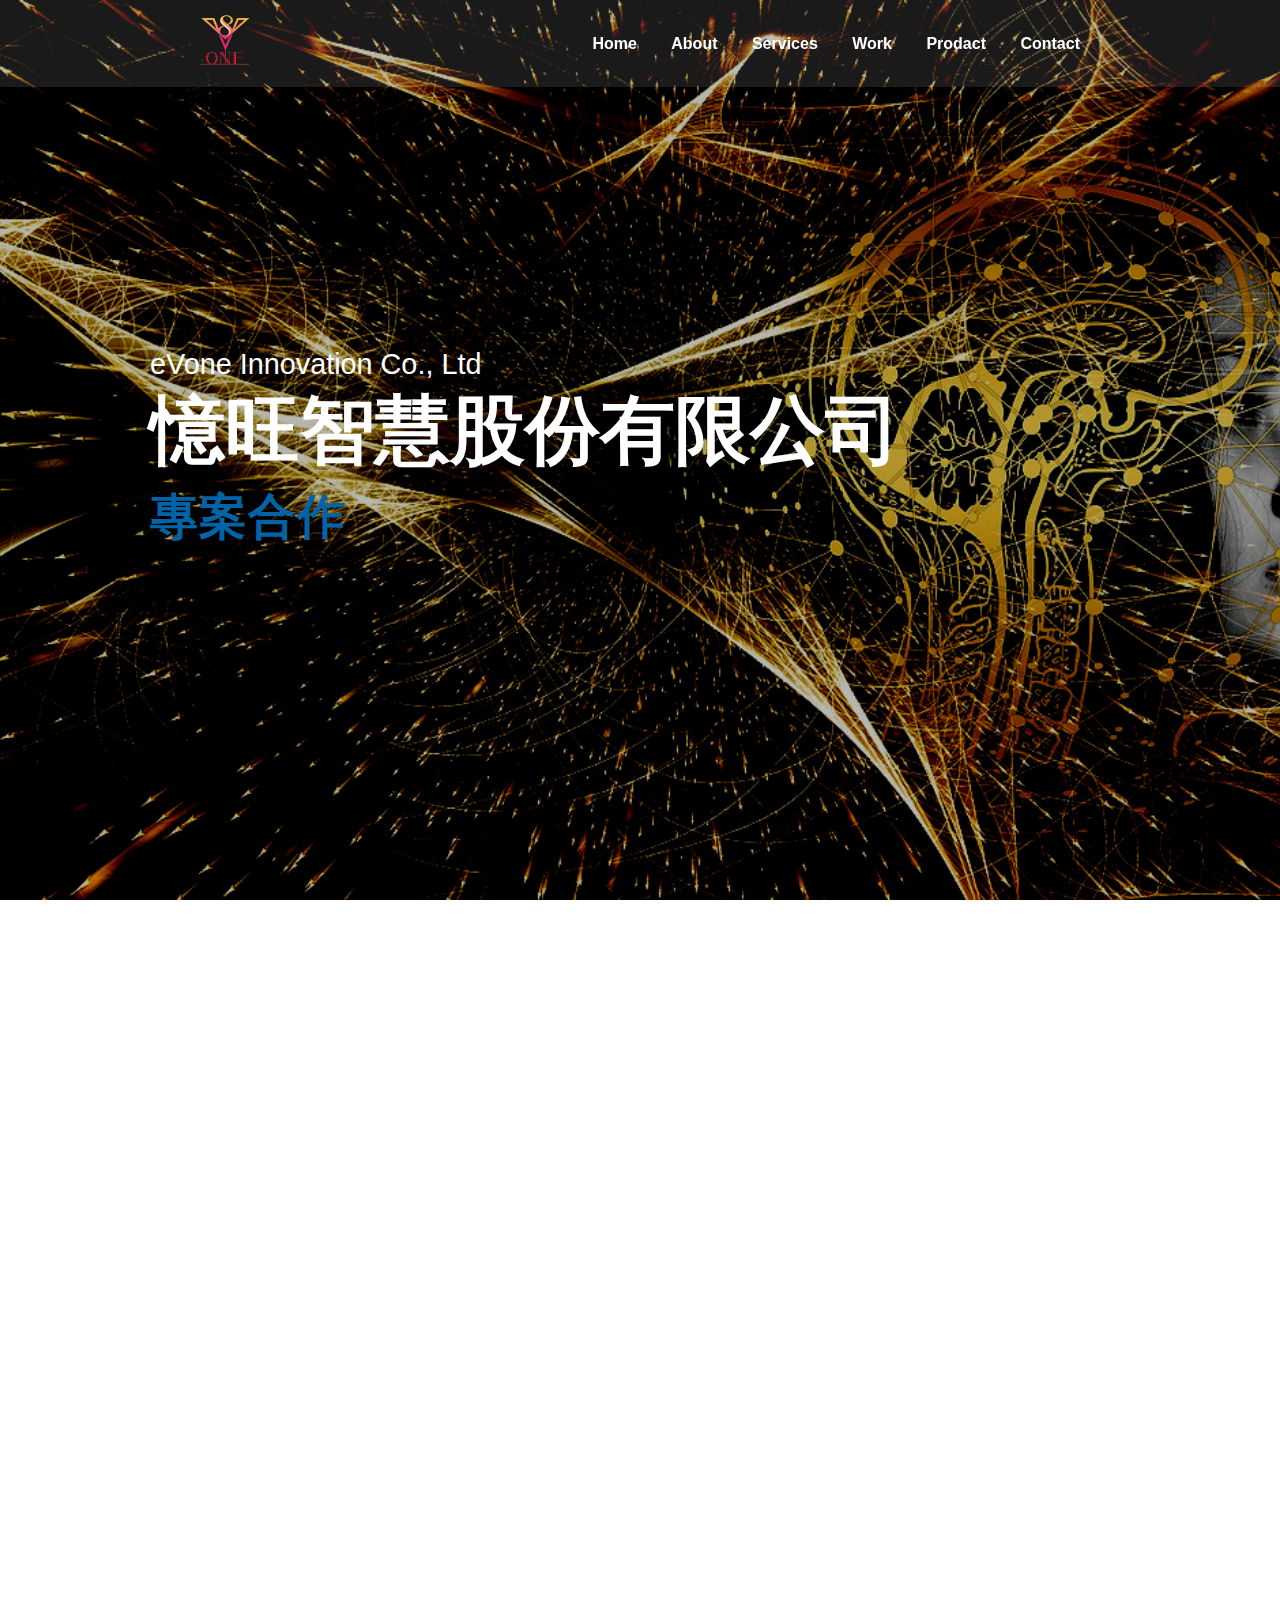
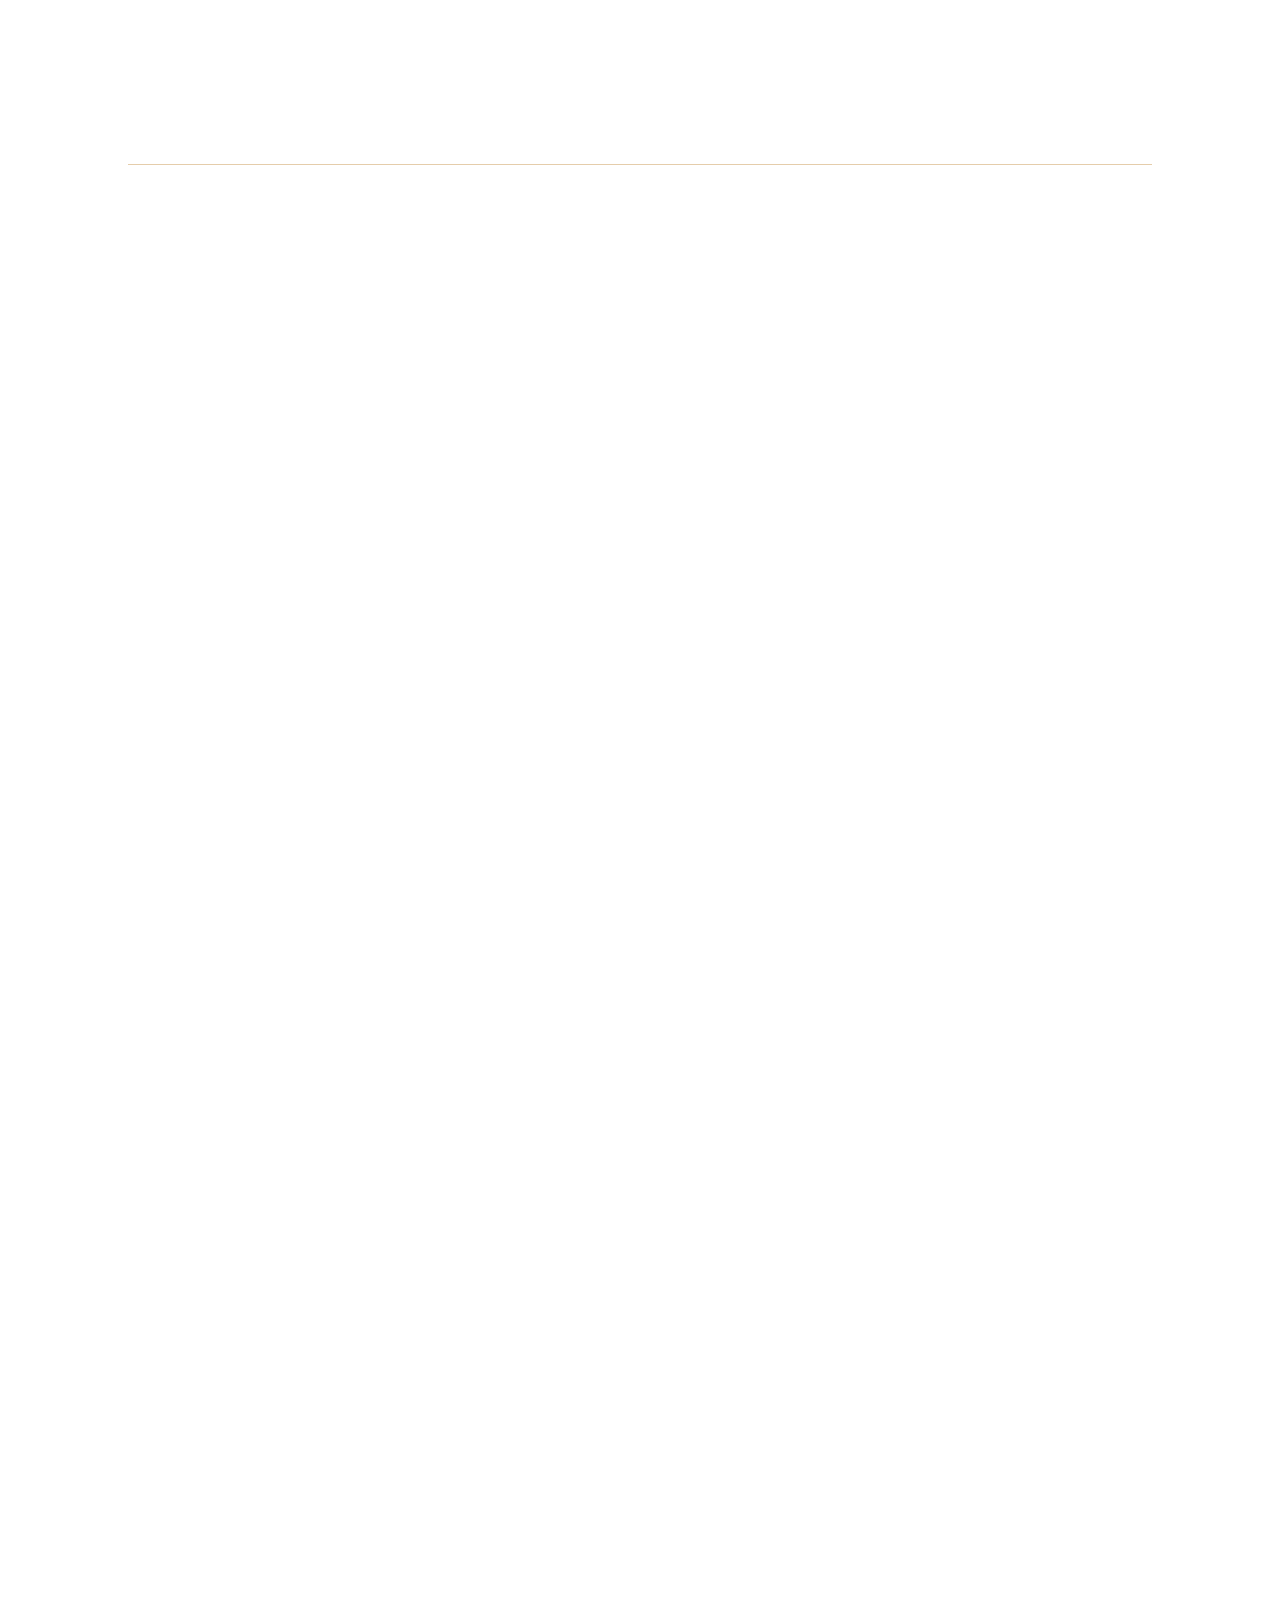
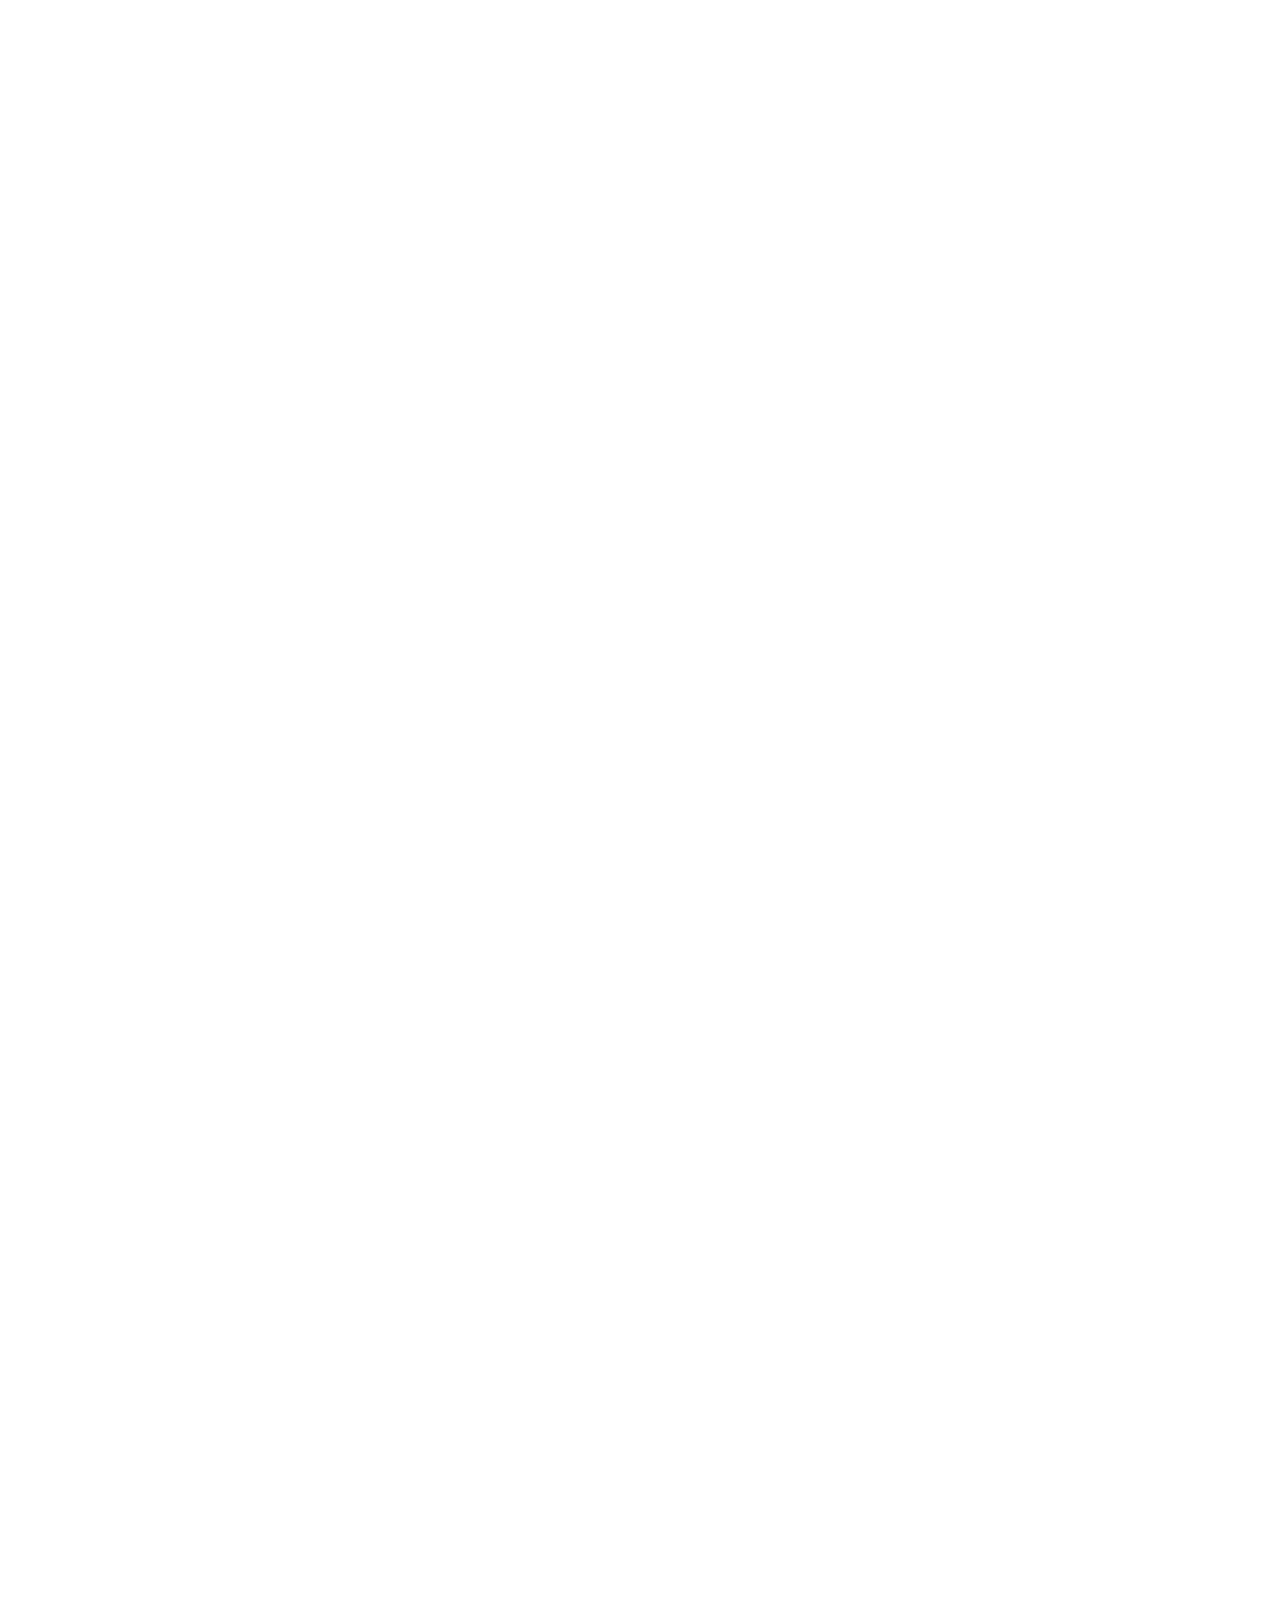
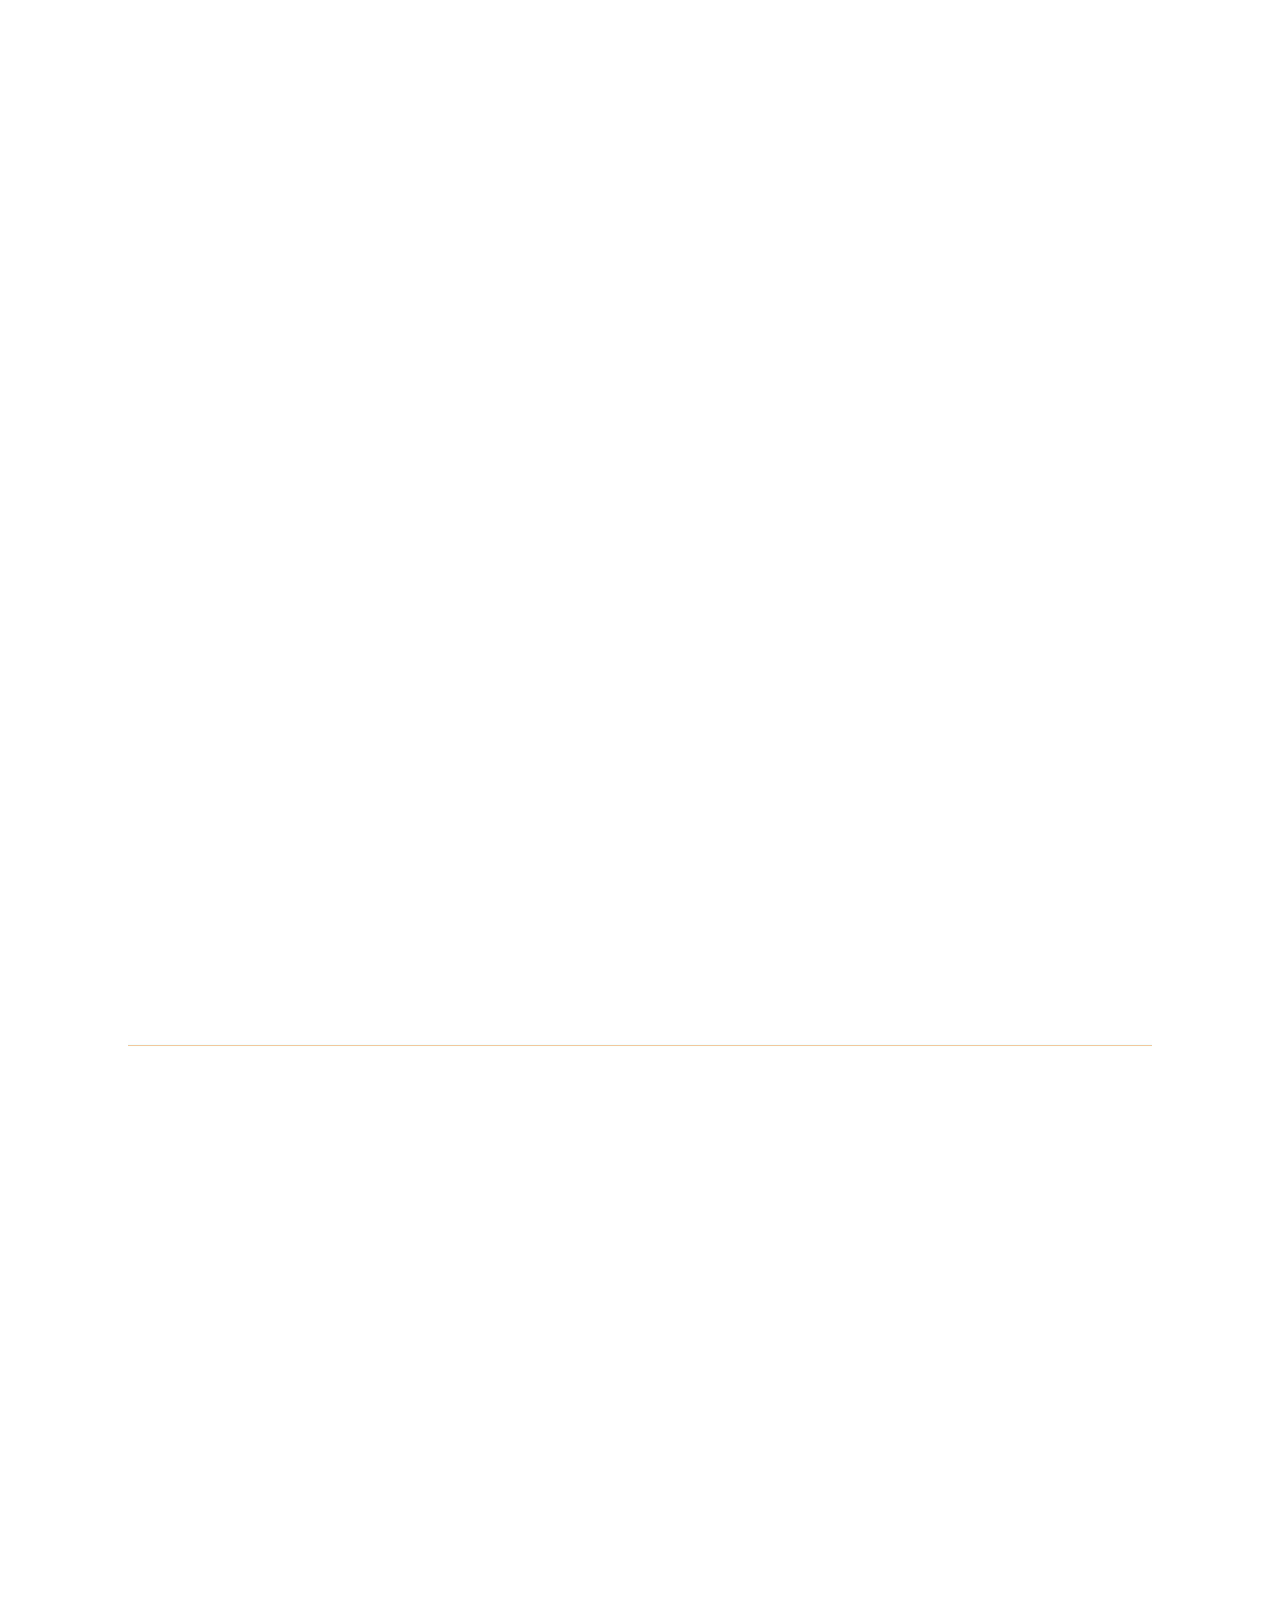
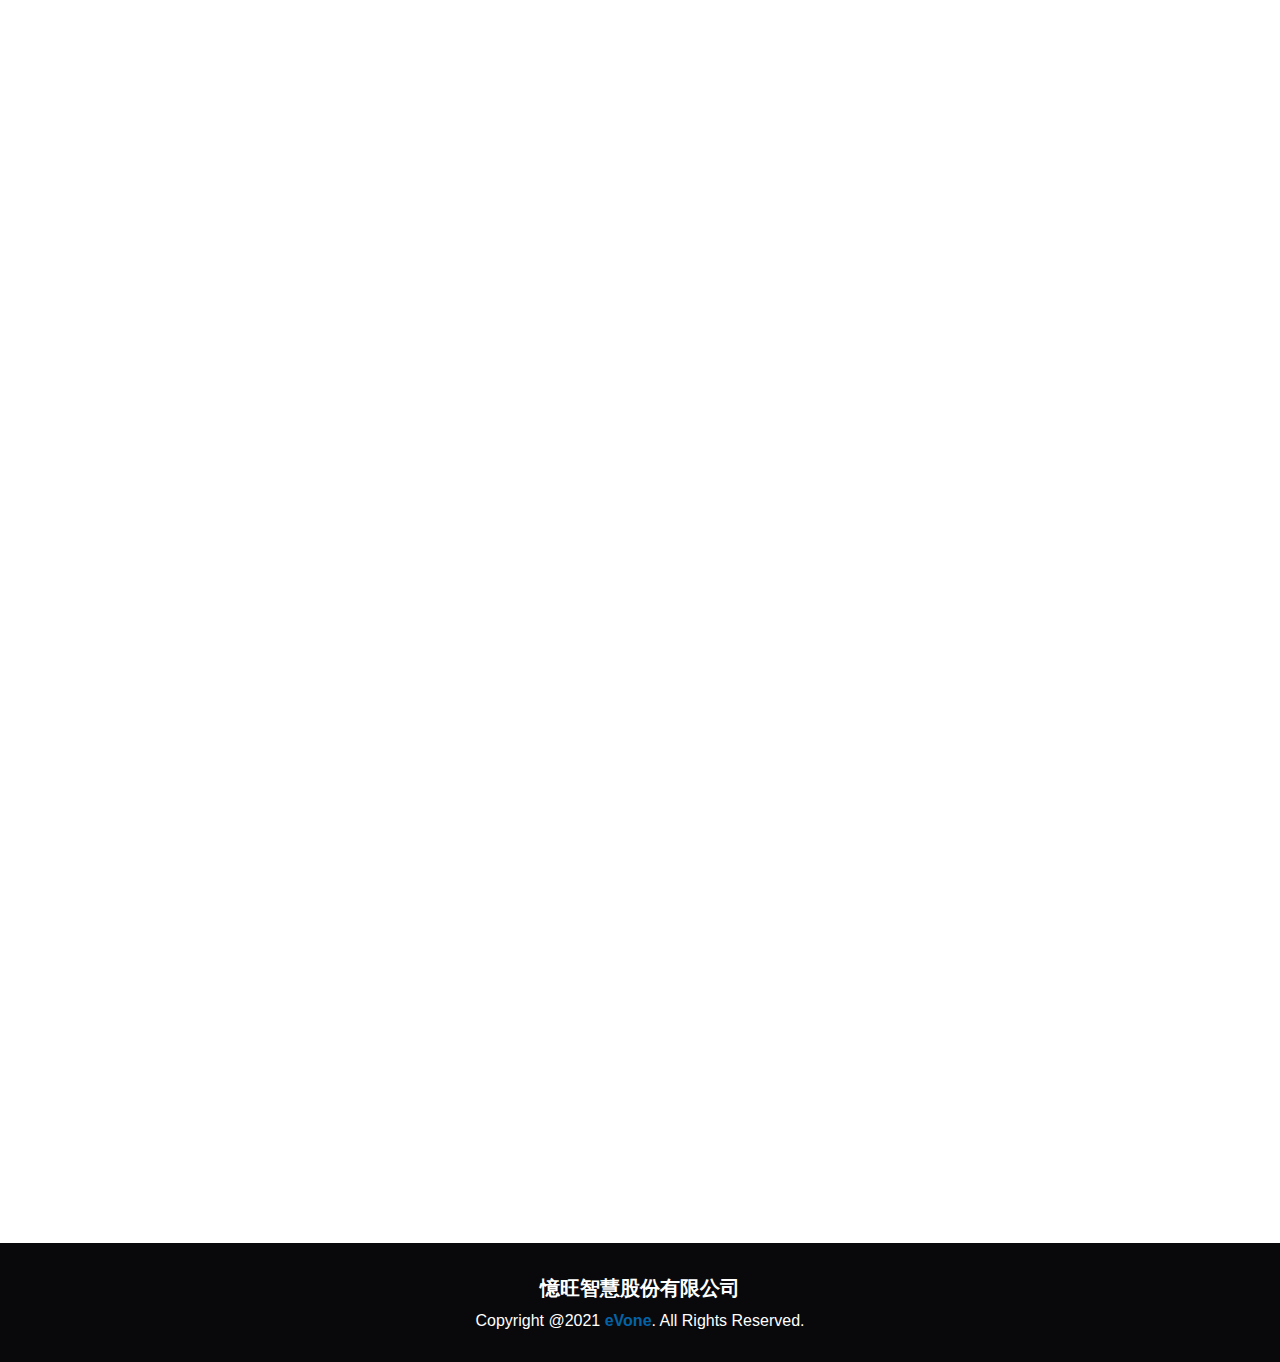
<file: index.html>
<!DOCTYPE html>
<html>
<head>
	<meta charset="utf-8">
	<meta http-equiv="X-UA-Compatible" content="IE=edge">
	<meta name="viewport" content="width=device-width, initial-scale=1.0">
	<title>eVone憶旺智慧股份有限公司</title>
	<link rel="stylesheet" href="style.css">
	 <link rel="stylesheet" href="https://cdnjs.cloudflare.com/ajax/libs/font-awesome/5.15.2/css/all.min.css">
</head>
<body>
<div class="scrollToTop-btn">
      <i class="fas fa-angle-up"></i>
    </div>
    <header>
    <a href="#" class="brand"><img src="img/logo.png" alt="" width="50px" height="50px"></a>
    <div class="menu-btn"></div>
    	<div class="navigation">
    	<a href="#main" title="">Home</a>
    	<a href="#about" title="">About</a>
    	<a href="#services" title="">Services</a>
    	<a href="#work" title="">Work</a>
    	<a href="#prodact" title="">Prodact</a>
    	<a href="#contact" title="">Contact</a>
    		
    	</div>
    </header>
	<section class="main" id="main">
		<div class="content">
			<h2>eVone Innovation Co., Ltd<br><span>憶旺智慧股份有限公司</span></h2>
			<div class="animated-text">
			<h3>專案合作</h3>
			<h3>平面設計</h3>
			<h3>網站架設</h3>
			</div>
		</div>
	</section>

	<section class="about" id="about">
		<div class="title reveal">
		<h2 class="section-title">About Us</h2>
		</div>
		<div class="content">
			<div class="column col-left reveal">
			<div class="img-card">
				<img src="img/logo2.png" alt="">
			</div>
			</div>
			<div class="column col-right reveal">
			<h2 class="context-title">大膽做出選擇。打開五感體驗</h2>
      <h3>憶旺智慧服務，有彈性沒壓力；為您的客戶帶來與眾不同的新體驗。</h3>
			<p>憶旺智慧擁有堅實的團隊，具備數位轉型、資訊系統資源整合、和專案管理的優勢，重視溝通與具
信賴基礎的合作關係，能即時、快速回應您的需求，提供迅速且彈性的服務。歡迎資訊同業及各種
型態的公司行號與我們聯繫，共同開創雙贏價值、連結未來無限可能，憶旺智慧期待與您的合作。
我們的專長: 文教專案、長照專案、基金會專案、企業專案、政府專案、NGO 組織專案。
我們的服務: 專案執行管理、資訊系統整合、軟硬體系統導入、行銷資源整合、數位轉型規
劃、經銷合作提案
			<br><br>
			<div class="img-card2">
				<img src="img/img1.jpg" alt="">
			</div>
			</p>
			</div>
				
			</div>
		</div>
	</section>

	<div class="line"></div>

	<section class="services" id="services">
      <div class="title reveal">
        <h2 class="section-title">服務項目</h2>
      </div>
      <div class="content reveal">
        <div class="card reveal">
          <div class="service-icon">
            <i class="fas fa-handshake"></i>
          </div>
          <div class="info">
          <h3>商業/空間設計</h3>
            <p>– 企業/品牌形象策略<br>– 企業/品牌形象設計&企劃<br>– 識別商標設計/系統<br>– 品牌文案撰寫– 創意命名
            – 形象店面/快閃店<br>– 室內外招牌<br>– 戶外廣告<br>– 大圖輸出</p>
          </div>
        </div>
        <div class="card reveal">
          <div class="service-icon">
            <i class="fas fa-paint-brush"></i>   
          </div>
          <div class="info">
          <h3>平面設計</h3>
            <p>– 海報/展覽大圖<br>– 企業名片/識別證件<br>– 企業/團體制服<br>– 賀卡/邀請卡/明信片<br>
            – 提袋/環保袋<br>– 招牌/各式Menu<br>– 型錄/票卷/傳單<br>– 專業印刷/大圖輸出</p>
          </div>
        </div>
        <div class="card reveal">
          <div class="service-icon">
            <i class="fas fa-vote-yea"></i>
          </div>
          <div class="info">
           <h3>網站架設</h3>
            <p>– 企業/品牌形象網<br>– 電子商務網站<br>– 個人形象網站<br>– 跨裝置響應式網頁<br>
            – 行動應用程式介面<br>– 使用者介面設計<br>– 使用者體驗優化<br>– 搜尋引勤優化<br>– 關鍵字廣告</p>
          </div>
        </div>
      </div>
    </section>
    <section class="work" id="work">
    <div class="title reveal">
    <h2 class="section-title section-title2">合作對象</h2> 	
    </div>
    <div class="content reveal">

     <div class="card">
      <h2>安祖斯國際幼兒園</h2>
       <div class="card-img">
           <img src="img/work1.jpg" alt="">
       </div> 	
     </div>
      <div class="card">
       <h2>冰芬文教補習班</h2>
       <div class="card-img">
           <img src="img/work2.jpg" alt="">
       </div> 	
     </div>
      <div class="card">
       <h2>丹學院</h2>
       <div class="card-img">
           <img src="img/work3.jpg" alt="">
       </div> 	
     </div>
      <div class="title reveal">
          <a href="#" class="btn">查看更多</a>
        </div>
    </div>
    </section>

    <section class="prodact" id="prodact">
      <div class="title reveal">
        <h2 class="section-title">產品銷售</h2>
        <p>吃有機-愛有機-有機生活</p>
      </div>
      <div class="content reveal">
        <div class="card reveal">
          <div class="prodact-icon">
           <img src="img/prodact1.jpg" alt="">
          </div>
          <div class="info">
            <h3>純有機糙米</h3>
            <p>
            #全國唯一整區段栽培 慈心有機驗證-0001號 北緯23.5度溫暖陽光 引烏山頭水庫天然水源灌溉<br>
            #太保市農會於民國86年成立第一個有機米產銷班迄今<br>
            #符合「新農業運動」：農業三生（生產、生活、生態）、三力（創力農業、活力農民、魅力農村）之永續農業
          </div>
        </div>
        <div class="card reveal">
          <div class="prodact-icon">
            <img src="img/prodact2.jpg" alt="">
          </div>
          <div class="info">
            <h3>純有機白米</h3>
            <p>
            #從入庫檢驗、儲存、碾製、冷藏、包裝等一貫作業均經過嚴格的品管<br>
            #「慈心有機農業基金會」認證，配合慈心有機農業基金會取得OTAP有機產銷履歷<br>
            #為行政院農委會公告之109年優良水稻推廣品種 - 台農81號</p>
          </div>
        </div>
        <div class="card reveal">
          <div class="prodact-icon">
            <img src="img/prodact3.jpg" alt="">
          </div>
          <div class="info">
            <h3>豐禾日粒 純有機白米</h3>
            <p>
            #台農81號稻米為近幾年的新品種，抗病力佳，不受稻熱病影響，用肥少產量佳，是友善土地作物代表<br>
            #台農81號米具有米粒外觀良好、透明度佳、食用品質優良等特點<br>
            #每包米皆為真空包裝，確保品質. 如收貨後一段時間後有失真空的情形，其品質仍為正常，但請予以冷藏儲放，可避免濕氣影響</p>
          </div>
        </div>
        <div class="title">
          <a href="#" class="btn">立即購買</a>
        </div>
      </div>
    </section>
<div class="line"></div>

    <section class="contact" id="contact">
    <div class="title reveal">
    <h2 class="section-title">Contact Us</h2>
    </div>
    <div class="content reveal">
    	<div class="row">

    	 <div class="card">
    	  <div class="contact-icon">
    	    <i class="fas fa-map-marker-alt"></i>			
    	   </div>    	
    	     <div class="info">
    	 		<h3>地址</h3>
    	 		<span>新竹縣竹東鎮中豐路一段5號1樓</span>
    	 	</div>	
    	  </div>
    	   <div class="card">
    	  <div class="contact-icon">
    	    <i class="fas fa-phone"></i>			
    	   </div>    	
    	     <div class="info">
    	 		<h3>聯絡方式</h3>
    	 		<span>0900-213907</span>
    	 	</div>	
    	  </div>
    	   <div class="card">
    	  <div class="contact-icon">
    	    <i class="fas fa-envelope"></i>			
    	   </div>    	
    	     <div class="info">
    	 		<h3>Email</h3>
    	 		<span>services@evoneic.com</span>
    	 	</div>	
    	  </div>
    		
    	</div>
    	<div class="row reveal">
    	<div class="contact-form reveal">
    	<h3>公司位址</h3>
    		<iframe src="https://www.google.com/maps/embed?pb=!1m18!1m12!1m3!1d3624.113198190613!2d121.09923171498288!3d24.722993756841987!2m3!1f0!2f0!3f0!3m2!1i1024!2i768!4f13.1!3m3!1m2!1s0x346847c76b8a8621%3A0xad30884e9803f234!2zMzEw5paw56u557ij56u55p2x6Y6u5Lit6LGQ6Lev5LiA5q61NeiZnzE!5e0!3m2!1szh-TW!2stw!4v1625065041523!5m2!1szh-TW!2stw" width="600" height="450" style="border:0;" allowfullscreen="" loading="lazy"></iframe>
    	</div>
    	<div class="contact-form reveal">
    		<h3>聯絡我們</h3>
    		<div class="input-box">
    		<input type="text" name="" placeholder="姓名">
    		</div>
    		<div class="input-box">
    		<input type="text" name="" placeholder="Email">
    		</div>
    		<div class="input-box">
    		<textarea name="" rows="8" cols="80" placeholder="Message..."></textarea>
    		</div>
    		<div class="input-box">
    		<input type="submit" class="send-btn" name="" value="送出Send">
    		</div>
    	</div>
    		
    	</div>
    </div>
    	
    </section>

    <footer class="footer">
    	<span class="footer-title">憶旺智慧股份有限公司</span>
    	<p>Copyright @2021 <a href="#" title="">eVone</a>. All Rights Reserved.</p>
    </footer>

	<script type="text/javascript" src="script.js"></script>
</body>
</html>
</file>
<file: style.css>
@import url('https://fonts.googleapis.com/css2?family=Poppins:ital,wght@0,100;0,200;0,300;0,400;0,500;0,600;0,700;0,800;0,900;1,100;1,200;1,300;1,400;1,500;1,600;1,700;1,800;1,900&display=swap');
:root{

	--main-color:#0363A7;
}
*{
	margin: 0;
	padding: 0;
	box-sizing: border-box;
	font-family: '微軟正黑體',sans-serif;
	scroll-behavior: smooth;
}
.line{
	width: 80%;
	height: 1px;
	margin: auto;
	background-color: rgba(203,156,87,.5);
}
section{
	padding: 100px 150px;
}
.main{
	position: relative;
	width: 100%;
	min-height: 100vh;
	display: flex;
	align-items: center;
	background:url(img/0001.jpg)no-repeat;
	background-size: cover;
	background-position: center;
	background-attachment: fixed;
}
.main .content{
	max-width: 800px;
}
.main .content h2{
	color: #fff;
	font-size: 1.8em;
	font-weight: 500;
}
.main .content h2 span{
	font-size:2.6em;
	font-weight: 600;
}
.animated-text{
	position: relative;
	height: 70px;
	overflow: hidden;
}
.animated-text h3{
	color:var(--main-color);
	font-size: 3em;
	font-weight: 800;
	line-height: 70px;
	letter-spacing: 1px;
}
.animated-text h3:nth-child(1){
	animation: text-move 10s infinite;
}
@keyframes text-move{
  0%{
    margin-top: 0;
  }
  25%{
    margin-top: -70px;
  }
  50%{
    margin-top: -140px;
  }
  75%{
    margin-top: -70px;
  }
  100%{
    margin-top: 0;
  }
}

header{
	z-index: 999;
	position: fixed;
	background:rgba(255,255,255,0.1);
	top: 0;
	left: 0;
	width: 100%;
	padding: 15px 200px;
	display: flex;
	justify-content: space-between;
	align-items: center;
	transition: .5s ease;
}
header.sticky{
	background:var(--main-color);
	color: #fff;
	padding: 10px 200px;
}
header .brand{
	color: #fff;
	font-size: 1.8em;
	font-weight: 700;
	text-transform: uppercase;
	text-decoration: none;
}
header .navigation{
	position: relative;
}
header .navigation a{
	color: #fff;
	font-size: 1em;
	font-weight: 700;
	text-decoration: none;
	margin-left: 30px;
	position: relative;
}
header .navigation a:before{
	position: absolute;
	content: '';
	height: 0;
	width: 0;
	border: 1px solid transparent;
	bottom: 0;
	left: 0;
	box-sizing: border-box;
}
header .sticky a:before{
	position: absolute;
	content: '';
	height: 0;
	width: 0;
	border: 1px solid transparent;
	bottom: 0;
	left: 0;
	box-sizing: border-box;
}
header .navigation a:hover:before{
	height: 10px;
	width: 100%;
	border-bottom: 2px solid #fff;
	border-right: none;
	border-left: none;
	border-top: none;
	transition: width .1s linear .1s;

}
header.sticky a:hover:before{
	height: 10px;
	width: 100%;
	border-bottom: 2px solid #fff;
	border-right: none;
	border-left: none;
	border-top: none;
	transition: width .1s linear .1s;
}
body{
	min-height: 110vh;
}
.title{
	width: 100%;
	display: flex;
	justify-content: center;
	align-items: center;
	flex-direction: column;
}
.section-title{
	position: relative;
	color:var(--main-color);
	font-size: 2.2em;
	font-weight: 800;
	margin-bottom: 60px;
}
.section-title:before{
	content: '';
	position: absolute;
	top: 56px;
	left: 50%;
	width: 140px;
	height: 4px;
	background:var(--main-color);
	transform: translateX(-50%);
}
.section-title2{
	position: relative;
	color:#E4F7FC;
	font-size: 2.2em;
	font-weight: 800;
	margin-bottom: 60px;
}
.section-title2:before{
	content: '';
	position: absolute;
	top: 56px;
	left: 50%;
	width: 140px;
	height: 4px;
	background:#E4F7FC;
	transform: translateX(-50%);
}
.about .content{
	position: relative;
	width: 100%;
	display: flex;
	justify-content: space-between;
	margin-top: 20px;
}
.about .col-right p{
	width: 80%;
	font-size: 1em;
	color:#555;
}
.about .context-title{
	font-size: 2em;
	font-weight: 800;
}
.about .content .col-left{
	position: relative;
	width: 45%;
}
.about .content .col-right{
	position: relative;
	width: 50%;
}
.about .content .col-right h3{
	color:var(--main-color);
	margin-bottom: 20px;
}
.about .img-card{
	position: relative;
	width: 100%;
	min-height: 450px;
}
.about .img-card img{
	position: absolute;
	top:0;
	left: 0;
	width: 90%;
	height: 100%;
	object-fit: cover;
	border-radius: 10px;
}
.about .img-card2{
	position: relative;
	width: 100%;
	min-height: 200px;
}
.about .img-card2 img{
	position: absolute;
	top:0;
	left: 0;
	width: 80%;
	height: 95%;
	object-fit: cover;
	border-radius: 10px;
}

.services .content{
	display: flex;
	justify-content: center;
	flex-wrap: wrap;
	flex-direction: row;
	margin-top: 20px;
}
.title p{
	font-size: 1em;
	width: 80%;
}

.services .content .card{
	background:#fff;
	width: 340px;
	margin: 10px;
	padding: 25px;
	justify-content: center;
	align-items: center;
	flex-direction: column;
	box-shadow: 0 5px 25px rgba(1 1 1 /15%);
	border-radius: 10px;
}
.services .content .card .service-icon{
	color: var(--main-color);
	font-size: 8em;
	text-align: center;
	transition: transform .5s ease;
}
.services .content .card:hover .service-icon{
	transform: translateY(-10px);
}
.services .content .card .info{
	text-align: center;
}
.services .content .card .info h3{
	color: var(--main-color);
	font-size: 1.7em;
	font-weight: 800;
	margin: 10px;
}
.services .content .card .info p{
	color: #555;
}
.work{
	background:url(img/0002.jpg)no-repeat;
	background-size: cover;
	background-position: center;
	background-attachment: fixed;
}
.work .content{
	display: flex;
	justify-content: center;
	flex-direction: row;
	flex-wrap: wrap;
	margin-top: 20px;
}
.work .content .card{
	width: 340px;
	margin: 25px;
}
.work .content .card .card-img{
	position: relative;
	width: 100%;
	height: 260px;
	overflow: hidden;
	border-radius: 10px;
}
.work .content .card .card-img img{
	position: absolute;
	top: 0;
	left: 0;
	width:  100%;
	height: 100%;
	object-fit: cover;
	border-radius: 10px;
	transition: .5s ease;
}
.work .content .card h2{
	color: #FFF;
	font-size: 1.7em;
	font-weight: 800;
	margin: 10px;
	text-align: center;
}
.work .content .card .card-img img:hover{
	transform: scale(1.2);
}

.work .btn{
  color: #fff;
  background: var(--main-color);
  font-size: 1em;
  font-weight: 600;
  display: inline-block;
  padding: 10px 20px;
  text-transform: uppercase;
  text-decoration: none;
  letter-spacing: 1px;
  border-radius: 2px;
  margin-top: 30px;
  transition: 0.5s ease;
  border:2px var(--main-color) solid;
}

.work .btn:hover{
  background: transparent;
}
/*產品銷售*/

.prodact .content{
	display: flex;
	justify-content: center;
	flex-wrap: wrap;
	flex-direction: row;
	margin-top: 20px;
}
.prodact .title p{
	text-align: center;
	font-size: 20px;
	color:#555;
}
.prodact .content .card{
	background:#fff;
	width: 340px;
	margin: 10px;
	padding: 25px;
	justify-content: center;
	align-items: center;
	flex-direction: column;
	box-shadow: 0 5px 25px rgba(1 1 1 /15%);
	border-radius: 10px;
}
.prodact .content .card .prodact-icon{
	color: var(--main-color);
	width: 100%;
	text-align: center;
	transition: transform .5s ease;
}
.prodact .content .card .prodact-icon img{
	width: 80%;
}
.prodact .content .card:hover .prodact-icon{
	transform: translateY(-10px);
}
.prodact .content .card .info{
	text-align: center;
}
.prodact .content .card .info h3{
	color: var(--main-color);
	font-size: 1.7em;
	font-weight: 800;
	margin: 10px;
}
.prodact .content .card .info p{
	color:#555;
}
.prodact .btn{
  color: #fff;
  background: var(--main-color);
  font-size: 1em;
  font-weight: 800;
  display: inline-block;
  padding: 10px 20px;
  text-transform: uppercase;
  text-decoration: none;
  letter-spacing: 1px;
  border-radius: 2px;
  margin-top: 30px;
  transition: 0.5s ease;
  border:2px var(--main-color) solid;
}

.prodact .btn:hover{
  background: transparent;
  color: var(--main-color);
}

/*產品銷售*/
.contact .content{
	display: flex;
	justify-content: center;
	flex-wrap: wrap;
	flex-direction: column;
	margin-top: 20px;
}
.contact .content .row{
	display: flex;
    justify-content: center;
    flex-wrap: wrap;
    flex-direction: row;
}
.contact .content .row .card{
	background: #fff;
	width: 280px;
	margin: 30px;
	padding: 25px;
	display: flex;
	justify-content: center;
	align-items: center;
	flex-direction: column;
	box-shadow: 0 5px 25px rgba(1 1 1 /15%);
	border-radius: 10px;
}
.contact .content .row .card .contact-icon{
	color: var(--main-color);
	font-size: 4em;
	text-align: center;
	transition: transform .5s ease;
}
.contact .content .row .card:hover .contact-icon{
	transform: translateY(-10px);
}
.contact .content .row .card .info{
	text-align: center;
}
.contact .content .row .card .info h3{
	color: #111;
	font-size: 1.2em;
	font-weight: 800;
	margin: 10px;
}
.contact .content .row .card .info span{
	color: #666;
	font-weight: 700;
}
.contact-form{
	background: #fff;
	max-width: 600px;
	margin-top: 50px;
	padding: 50px;
	border-radius: 10px;
	box-shadow: 0 5px 25px rgba(1 1 1 /15%);
}
.contact-form h3{
	color: #111;
	font-size: 1.6em;
	font-weight: 800;
	text-align: center;
	margin-bottom: 40px;
}
.contact-form .input-box{
	position: relative;
	width: 100%;
	margin-bottom: 20px;
}
.contact-form .input-box input,
.contact-form .input-box textarea{
	color: #111;
	width: 100%;
	padding: 10px;
	font-size: 1em;
	flex-grow: 500;
	outline: none;
	border:1px solid #888;
	border-radius: 5px;
	resize: none;
}

.contact-form .input-box .send-btn{
	color: #fff;
	background-color: var(--main-color);
	display: inline-block;
	font-size: 1.1em;
	font-weight: 600;
	text-transform: uppercase;
	letter-spacing: 2px;
	width: 100%;
	border: 2px transparent solid;
	cursor: pointer; 
	transition: .5s ease;
}
.contact-form .input-box .send-btn:hover{
	background: transparent;
	color: var(--main-color);
	border: 2px var(--main-color) solid;
}
.contact .row iframe{
	position: relative;
    width: 100%;
    height: 80%;
}

.footer{
	background:#09090B;
	color: #fff;
	text-align: center;
	padding: 2em;
}
.footer .footer-title{
	font-size: 20px;
	font-weight: 800;
}
.footer p{
	font-size: 16px;
	margin-top: 10px;
}
.footer p a{
	  color: var(--main-color);
     font-weight: 800;
     text-decoration: none;
}

@media screen and (max-width: 1024px){
	header{
    padding: 12px 20px;
  }

  header.sticky{
    padding: 10px 20px;
  }

  header .navigation{
    display: none;
  }
  header .navigation.active{
  	z-index: 888;
  	position: fixed;
  	background-color: rgba(203,156,87,.8);
  	top: 0;
  	right: 0;
  	width: 380px;
  	height: 100%;
  	display: flex;
  	justify-content: center;
  	align-items: center;
  	flex-direction: column;
  	box-shadow: 0 5px 25px rgba(1 1 1 /15%);
  	transition: .3s ease;
   }
    header .navigation a{
    color: #000;
    font-size: 1.6em;
    margin: 20px;
    padding: 0 20px;
  }
    header .navigation a:hover{
    background: transparent;
    outline: none;
    color: #000;
    border-bottom: 2px #000 solid;
    
  }


  .menu-btn{
    position: absolute;
    background: url(img/menu.png)no-repeat;
    background-size: 30px;
    background-position: center;
    width: 40px;
    height: 40px;
    right: 0;
    margin: 0 20px;
    cursor: pointer;
    transition: 0.3s ease;
  }
  .menu-btn.active{
  	z-index: 999;
  	background:url(img/close.png)no-repeat;
  	background-size: 25px;
  	background-position: center;
  	transition: .3s ease;
  	filter: invert(100%);
  }
  section{
  	padding: 80px 20px;
  }
  .main .content h2{
  	font-size: 1.3em;
  }
  .animated-text h3{
  	font-size: 2.2em;
  }
  .section-title{
  	font-size: 1.8em;
  }
  .about .content{
    flex-direction: column;
    margin: 15px;
  }

  .about .content .column{
    position: relative;
    width: 100%;
  }

  .about .content .col-right{
    margin-top: 40px;
    padding: 15px;
  }

}


.scrollToTop-btn{
  z-index: 999;
  position: fixed;
  background: var(--main-color);
  color: #fff;
  width: 50px;
  height: 50px;
  right: 0;
  bottom: 10px;
  font-size: 22px;
  text-align: center;
  line-height: 50px;
  border-radius: 50%;
  cursor: pointer;
  pointer-events: none;
  opacity: 0;
  transition: all 0.3s ease;
}
.scrollToTop-btn:hover{
	background:#BD1E2C;
}
.scrollToTop-btn.active{
  right: 20px;
  opacity: 1;
  pointer-events: auto;
}

.reveal{
  position: relative;
  transform: translateY(50px);
  opacity: 0;
  transition: all 1.5s ease;
}

.reveal.active{
  transform: translateY(0);
  opacity: 1;
}

@media screen and (max-width: 414px){
	 .main .content h2{
  	font-size: .8em;
  }
  .line{
	width: 95%;
}
}
</file>
